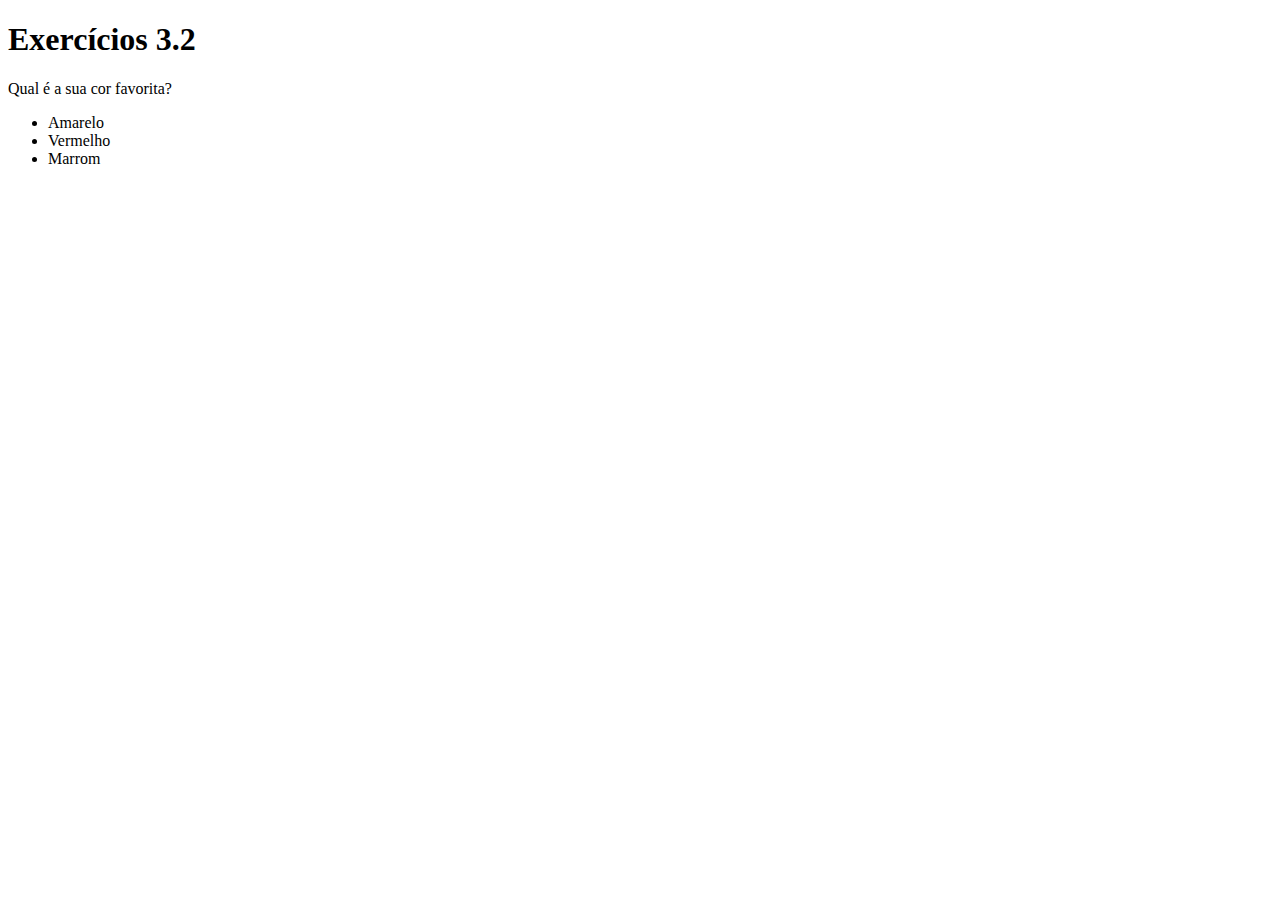
<file: fundamentos/bloco-3-introducao-a-html-e-css/dia-2-html-css-primeiros-passos-em-css/index.html>
<!DOCTYPE html>
<html lang="pt-br">
  <head>
    <meta charset="UTF-8">
    <title>HTML</title>
    <link rel="stylesheet" type=css href="style.css">
    
  </head>
  <body>
    <h1>Exercícios 3.2</h1>
    <p id="question">Qual é a sua cor favorita?</p>
    <ul id="question">
      <li id="yellow">Amarelo</li>
      <li id="red">Vermelho</li>
      <li id="brown">Marrom</li>
    </ul>
  </body>
</html>
</file>
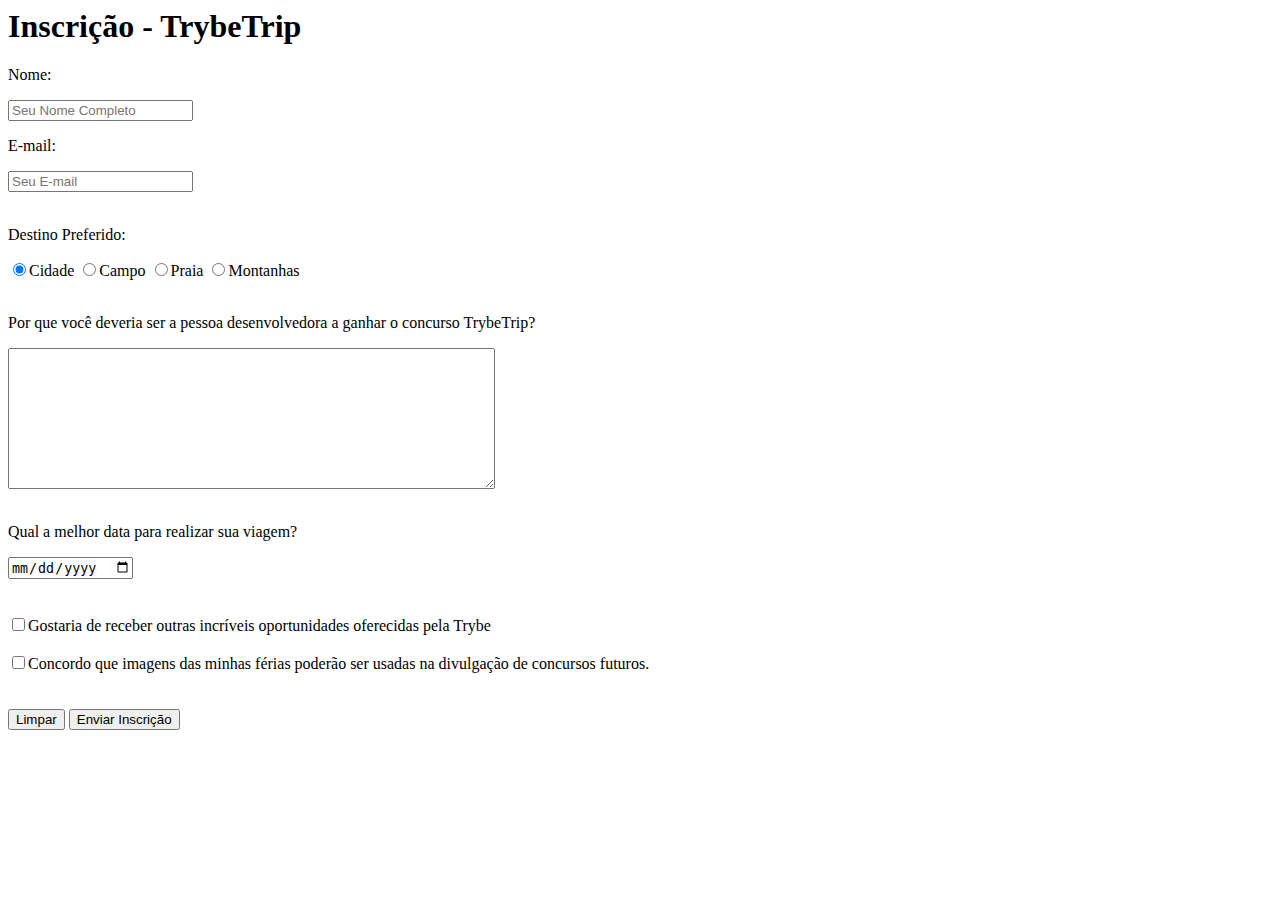
<file: fundamentos/bloco-6-html-e-css-forms-flexbox-e-responsivo/dia-1-html-css-forms/index.html>
<html lang="pt-br">
<head>
    <meta charset="UTF-8">
    <meta http-equiv="X-UA-Compatible" content="IE=edge">
    <meta name="viewport" content="width=device-width, initial-scale=1.0">
    <title>Concurso TrybeTrip</title>
</head>
<body>
    <header>
        <h1>Inscrição - TrybeTrip</h1>
    </header>
    <form method="get">
        <label for="input-name" >
            <p class="title-label">Nome:</p>
            <input minlength="10" maxlength="40" placeholder="Seu Nome Completo" type="text" name="nome" id="input-name" required>
        </label>
        <br>
        <label for="input-email">
            <p class="title-label">E-mail:</p>
            <input minlength="10" maxlength="50" placeholder="Seu E-mail" type="email" name="email" id="input-email" required>
        </label>
        <br>
        <br>
        <p class="title-label">Destino Preferido:</p>
        <label for="destino-1">
            <input type="radio" name="destino" id="destino-1" value="Cidade" checked>Cidade
        </label>
        <label for="destino-2">
            <input type="radio" name="destino" id="destino-2" value="Campo">Campo
        </label>
        <label for="destino-3">
            <input type="radio" name="destino" id="destino-3" value="Praia">Praia
        </label>
        <label for="destino-4">
            <input type="radio" name="destino" id="destino-4" value="Montanhas">Montanhas
        </label>
        <br>
        <br>
        <label for="input-reason">
            <p class="title-label">Por que você deveria ser a pessoa desenvolvedora a ganhar o concurso TrybeTrip?</p>
            <textarea name="motivo" id="input-reason" cols="58" rows="9" maxlength="500"></textarea>
        </label>
        <br>
        <br>
        <label for="input-date">
            <p class="title-label">Qual a melhor data para realizar sua viagem?</p>
            <input type="date" name="data" id="input-date" required>
        </label>
        <br>
        <br>
        <br>
        <label for="newsletter-input">
            <input type="checkbox" name="newsletter" id="newsletter-input" >Gostaria de receber outras incríveis oportunidades oferecidas pela Trybe
        </label>
        <br>
        <br>
        <label for="img-rights-input">
            <input type="checkbox" name="direito de imagem" id="img-rights-input" required>Concordo que imagens das minhas férias poderão ser usadas na divulgação de concursos futuros.
        </label>
        <br>
        <br>
        <br>
        <button type="reset" >Limpar</button>
        <button type="submit" id="submit-button">Enviar Inscrição</button>
    </form>
    <script src="script.js"></script>
</body>
</html>
</file>
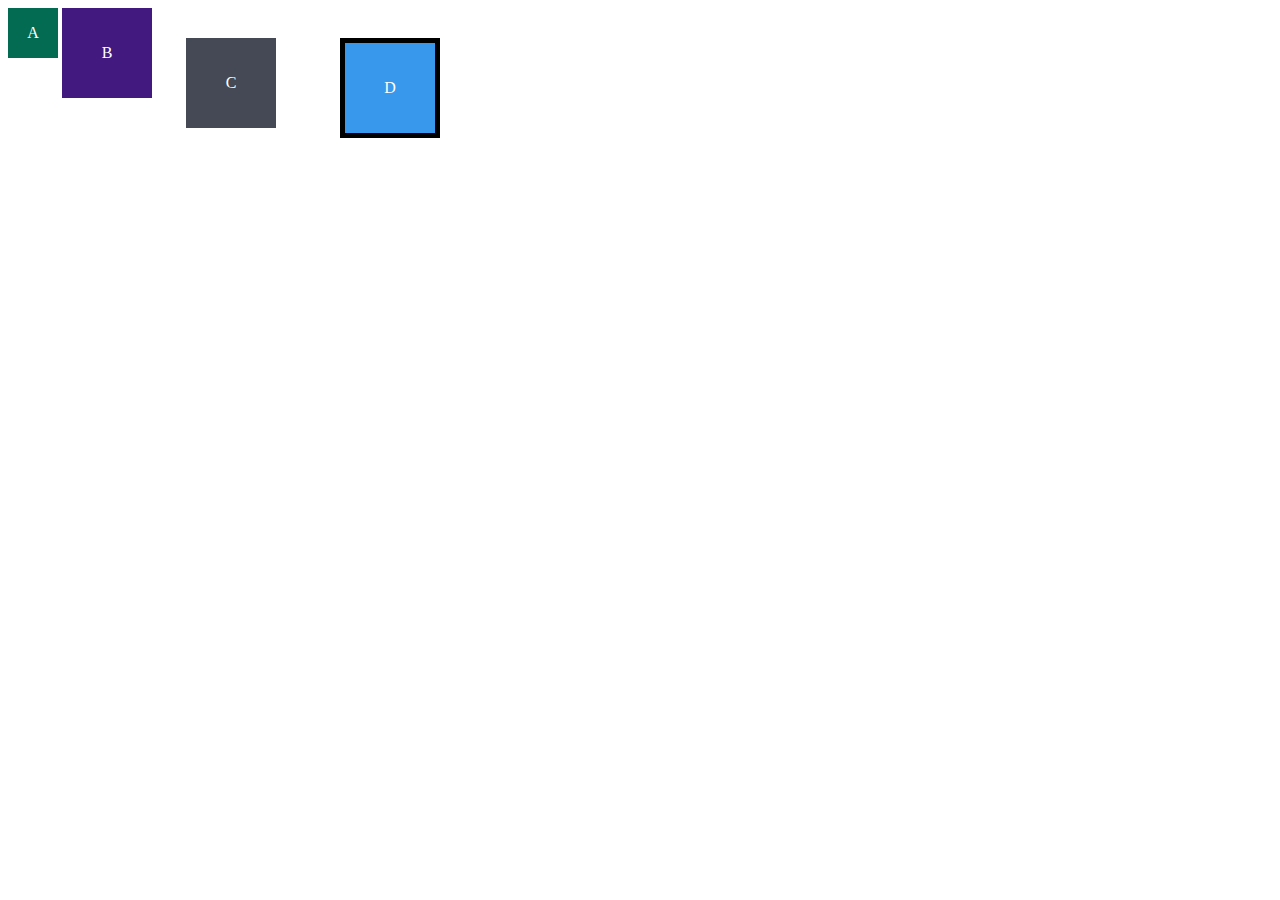
<file: fundamentos/bloco-3-introducao-a-html-e-css/dia-3-html-css-seletores-e-posicionamento/Exercício 1 (HTML & CSS - Seletores e posicionamento)/index.html>
<!DOCTYPE html>
<html lang="en">
<head>
  <meta charset="UTF-8">
  <meta name="viewport" content="width=device-width, initial-scale=1.0">
  <title>Exercício de Fixação: box model</title>
  <link rel="stylesheet" href="style.css">
</head>
<body>
  <div class="caixa width-and-height" style="background: #036b52">A</div>
  <div class="caixa width-and-height padding" style="background: #41197f;">B</div>
  <div class="caixa width-and-height padding margin" style="background: #444955">C</div>
  <div class="caixa width-and-height padding margin border" style="background: #3898EC">D</div>
</body>
</html>
</file>
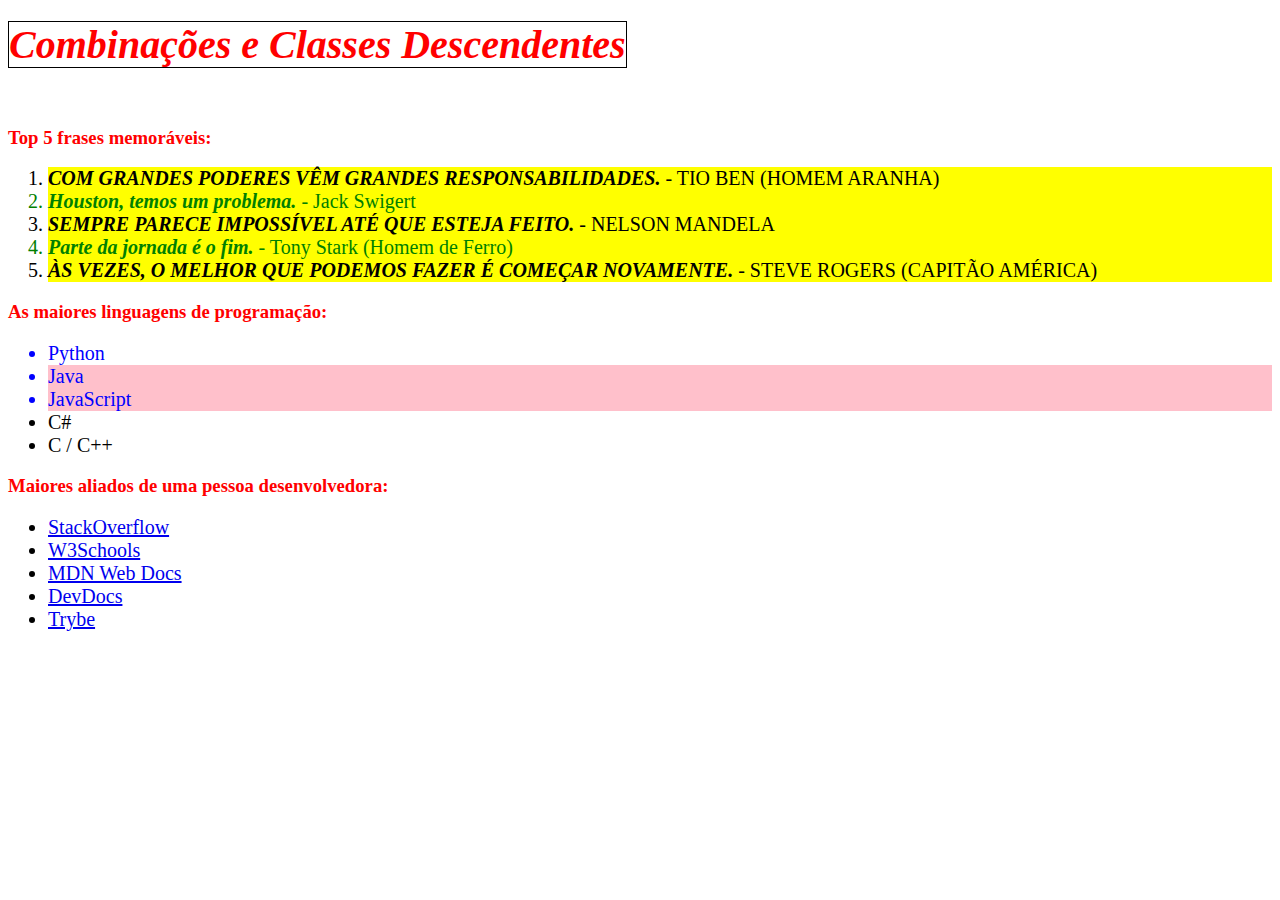
<file: fundamentos/bloco-3-introducao-a-html-e-css/dia-3-html-css-seletores-e-posicionamento/Exercício 4 (HTML & CSS - Seletores e posicionamento)/index.html>
<!DOCTYPE html>
<html lang="pt-br">
  <head>
    <meta charset="UTF-8">
    <link rel="stylesheet" href="style.css">
    <title>#GoTrybe</title>
  </head>
  <body>
    <h1><em>Combinações e Classes Descendentes</em></h1>
    <br />
    <h3>Top 5 frases memoráveis:</h3>
    <ol>
      <li class="impar"><em>Com grandes poderes vêm grandes responsabilidades.</em> - Tio Ben (Homem Aranha)</li>
      <li class="par"><em>Houston, temos um problema.</em> - Jack Swigert</li>
      <li class="impar"><em>Sempre parece impossível até que esteja feito.</em> - Nelson Mandela</li>
      <li class="par"><em>Parte da jornada é o fim.</em> - Tony Stark (Homem de Ferro)</li>
      <li class="impar"><em>Às vezes, o melhor que podemos fazer é começar novamente.</em> - Steve Rogers (Capitão América)</li>
    </ol>
    <h3>As maiores linguagens de programação:</h3>
    <ul>
      <li class="podio">Python</li>
      <li class="podio java">Java</li>
      <li class="podio java">JavaScript</li>
      <li>C#</li>
      <li>C / C++</li>
    </ul>
    <h3>Maiores aliados de uma pessoa desenvolvedora:</h3>
    <ul>
      <li class="stack">
        <a href="https://pt.stackoverflow.com/" target="_blank">StackOverflow</a>
      </li>
      <li class="w3s">
        <a href="https://www.w3schools.com/" target="_blank">W3Schools</a>
      </li>
      <li class="mozilla">
        <a href="https://developer.mozilla.org/pt-BR/" target="_blank">MDN Web Docs</a>
      </li>
      <li class="devdocs">
        <a href="https://devdocs.io/" target="_blank">DevDocs</a>
      </li>
      <li class="trybe">
        <a href="https://app.betrybe.com/" target="_blank">Trybe</a>
      </li>
    </ul>
  </body>
</html>
</file>
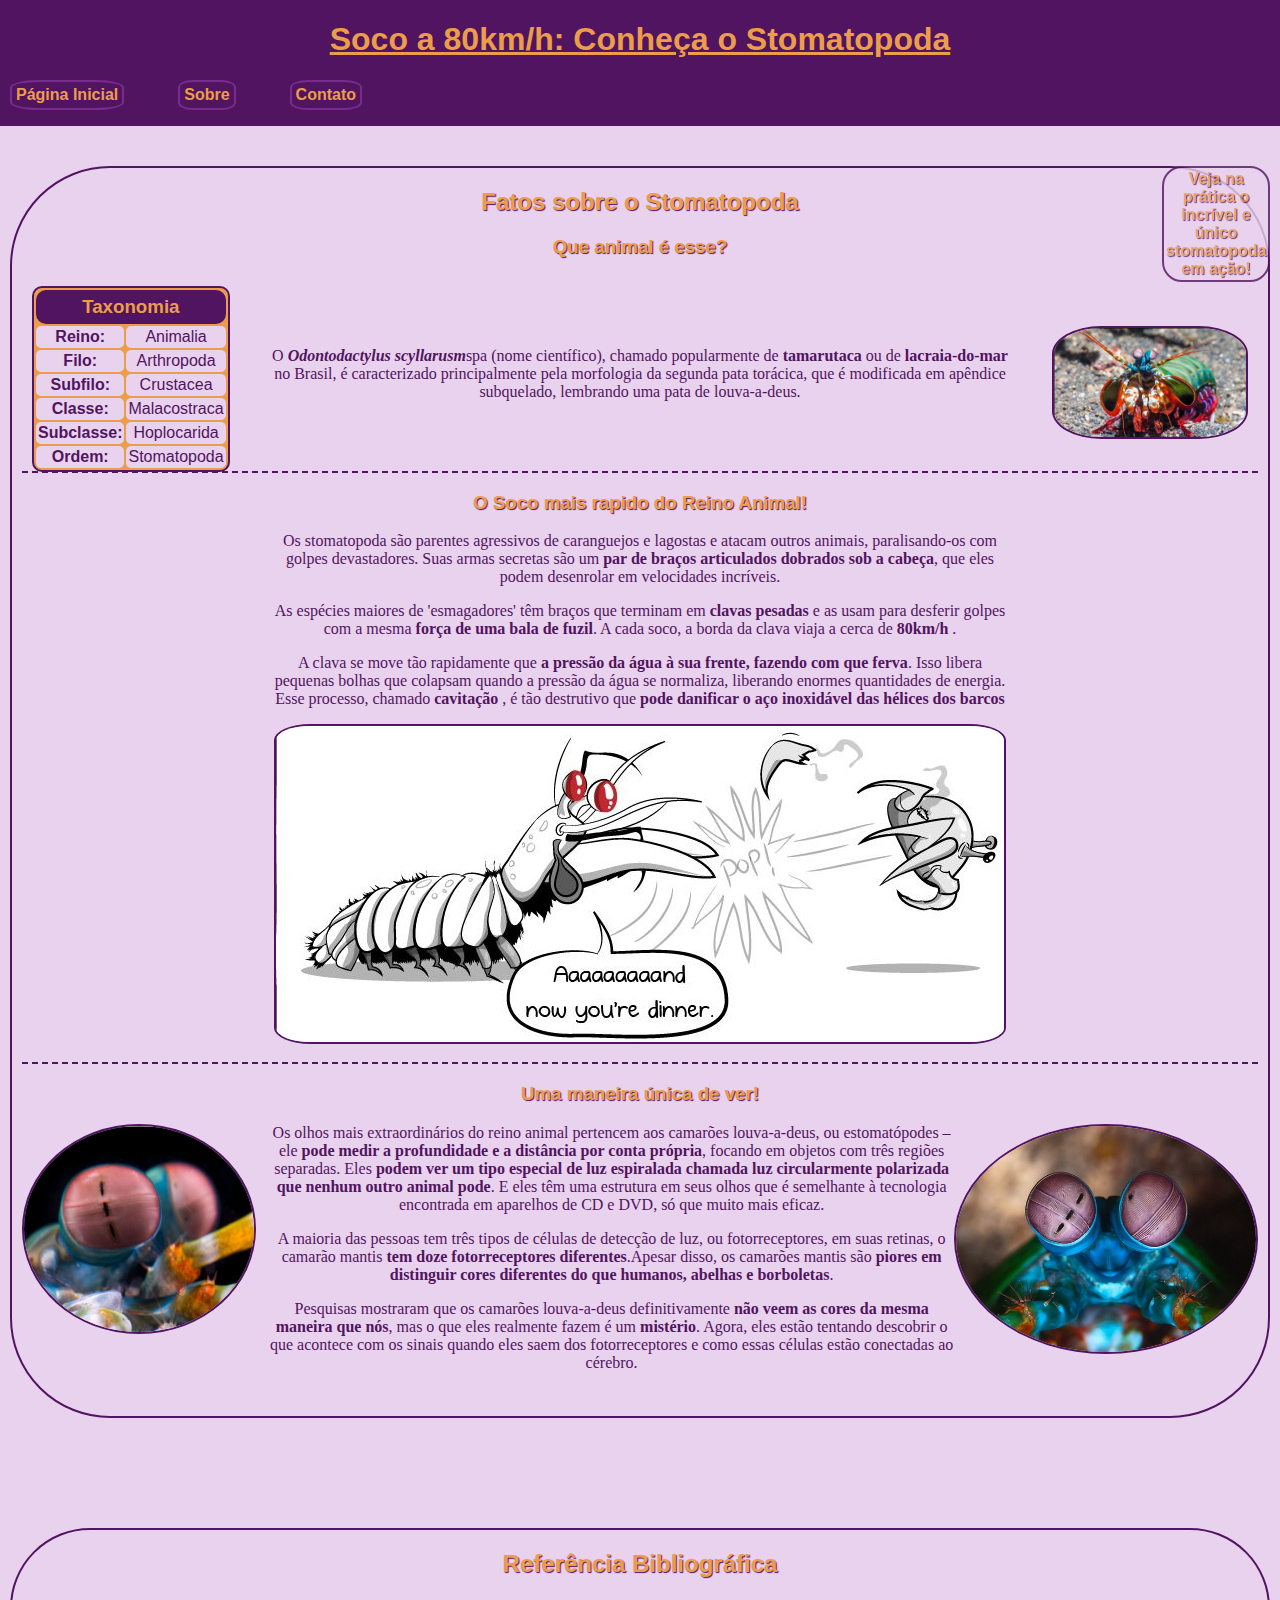
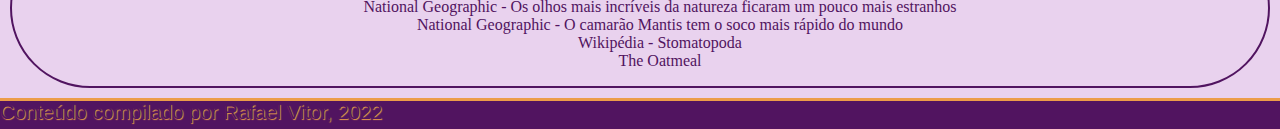
<file: fundamentos/bloco-3-introducao-a-html-e-css/dia-4-html-semantico/Exercício 1/index.html>
<!DOCTYPE html>
<html lang="pt-br">
  <head>
    <meta charset="UTF-8" />
    <meta name="viewport" content="width=device-width" />
    <link rel="stylesheet" href="style.css">
    <title>Fatos sobre o stomatopoda</title>
  </head>
  <body>
    <header id="heading">
      <h1>Soco a 80km/h: Conheça o Stomatopoda</h1>
      <nav> 
      <ul><li><a href="https://github.com/RafaelKnV" target="_blank">Página Inicial</a></li> <li><a href="https://rafaelknv.github.io/" target="_blank">Sobre</a></li> <li><a href="https://www.linkedin.com/in/rafael-vitor-silva-sousa-83057a228/" target="_blank">Contato</a></li></ul>
      </nav>
    </header>
    
    <main>
      <article>
        <header>
         <h2 class=titles>Fatos sobre o Stomatopoda</h2>
        </header>
        
       <section>
         <table>
          <tr>
            <th colspan="2"><h3 class="titles tax">Taxonomia</h3></th>
          </tr>
          <tr>
            <td class="tax-cell" >Reino: </td><td>Animalia</td>
          </tr>
          <tr>
            <td class="tax-cell" >Filo: </td><td>Arthropoda</td>
          </tr>
          <tr>
            <td class="tax-cell" >Subfilo: </td><td>Crustacea</td>
          </tr>
          <tr>
            <td class="tax-cell" >Classe: </td><td>Malacostraca</td>
          </tr>
          <tr>
            <td class="tax-cell" >Subclasse: </td><td>Hoplocarida</td>
          </tr>
          <tr>
            <td class="tax-cell" >Ordem: </td><td>Stomatopoda</td>
          </tr>
         </table>
      
         
         

         <h3 class=titles>Que animal é esse?</h3><img src="mantis.jpg" id="img-main" alt="Foto stomatopoda de frente">
         <br>
         <br>
         <br>
         <p>O <b><em>Odontodactylus scyllarusm</em></b>spa (nome científico), chamado popularmente de <b>tamarutaca</b> ou de <b>lacraia-do-mar</b> no Brasil, é caracterizado principalmente pela morfologia da segunda pata torácica, que é modificada em apêndice subquelado, lembrando uma pata de louva-a-deus.
         </p>
         
         
         <br>
         <br>
         <br>
         
         
         
         
         
        </section>
       <section>
         <h3 class=titles>O Soco mais rapido do Reino Animal!</h3>
         <p>Os stomatopoda são parentes agressivos de caranguejos e lagostas e atacam outros animais, paralisando-os com golpes devastadores. Suas armas secretas são um <b>par de braços articulados dobrados sob a cabeça</b>, que eles podem desenrolar em velocidades incríveis.</p>
         <p>As espécies maiores de 'esmagadores' têm braços que terminam em <b>clavas pesadas</b> ​​e as usam para desferir golpes com a mesma <b>força de uma bala de fuzil</b>. A cada soco, a borda da clava viaja a cerca de <b>80km/h</b> .</p>
         <p>A clava se move tão rapidamente que <b>a pressão da água à sua frente, fazendo com que ferva</b>. Isso libera pequenas bolhas que colapsam quando a pressão da água se normaliza, liberando enormes quantidades de energia. Esse processo, chamado <b>cavitação</b> , é tão destrutivo que <b>pode danificar o aço inoxidável das hélices dos barcos</b></p>
         <img id="img-punch" src="stomatopoda punch.jpg" alt="ilustração em que um stomatopoda dá um soco em um caranguejo e fala que ele será seu almoço">
         <br>
        </section>
       <section id="last-article">
         
         <h3 class=titles>Uma maneira única de ver!</h3>
         <img id="img-eye" src="Olhos stomatopoda.jpg" alt="Foto aproximada do olho do stomatopoda, permitindo ver os detalhes descritos no texto">
         <img id="img-eyes" src="olhos stomatopoda2.jpg" alt="Foto aproximada do olho do stomatopoda, permitindo ver os detalhes descritos no texto">

         <p>Os olhos mais extraordinários do reino animal pertencem aos camarões louva-a-deus, ou estomatópodes – ele <b>pode medir a profundidade e a distância por conta própria</b>, focando em objetos com três regiões separadas. Eles <b>podem ver um tipo especial de luz espiralada chamada luz circularmente polarizada que nenhum outro animal pode</b>. E eles têm uma estrutura em seus olhos que é semelhante à tecnologia encontrada em aparelhos de CD e DVD, só que muito mais eficaz.</p>
         
         <p>A maioria das pessoas tem três tipos de células de detecção de luz, ou fotorreceptores, em suas retinas, o camarão mantis <b>tem doze fotorreceptores diferentes</b>.Apesar disso, os camarões mantis são <b>piores em distinguir cores diferentes do que humanos, abelhas e borboletas</b>.</p>
         <p>Pesquisas mostraram que os camarões louva-a-deus definitivamente <b>não veem as cores da mesma maneira que nós</b>, mas o que eles realmente fazem é um <b>mistério</b>. Agora, eles estão tentando descobrir o que acontece com os sinais quando eles saem dos fotorreceptores e como essas células estão conectadas ao cérebro.</p>
         
         <br>
        </section>
       
      </article>
    </main>
    <br>
    <br>
    <br>
    <br>
    <br>

    <section id="refs">
         <h2 class=titles>Referência Bibliográfica</h2>
         <ul>
           <li><a class="ref-link" href="href=https://www.nationalgeographic.com/science/article/natures-most-amazing-eyes-just-got-a-bit-weirder">National Geographic - Os olhos mais incríveis da natureza ficaram um pouco mais estranhos</a></li>
           <li><a class="ref-link" href="https://www.nationalgeographic.com/science/article/the-mantis-shrimp-has-the-worlds-fastest-punch">National Geographic - O camarão Mantis tem o soco mais rápido do mundo</a></li>
           <li><a class="ref-link"href="https://pt.wikipedia.org/wiki/Stomatopoda">Wikipédia - Stomatopoda</a></li>
           <li><a class="ref-link" href="https://theoatmeal.com/comics/mantis_shrimp">The Oatmeal</a></li>
         </ul>
       </section>
    <aside>
         <a id="paralel-box" href="https://www.youtube.com/watch?v=E0Li1k5hGBE" target="_blank">Veja na prática o incrível e único stomatopoda em ação!</a> 
    </aside>

    <footer>
         Conteúdo compilado por Rafael Vitor, 2022
    </footer>
 </body>
</html>
</file>
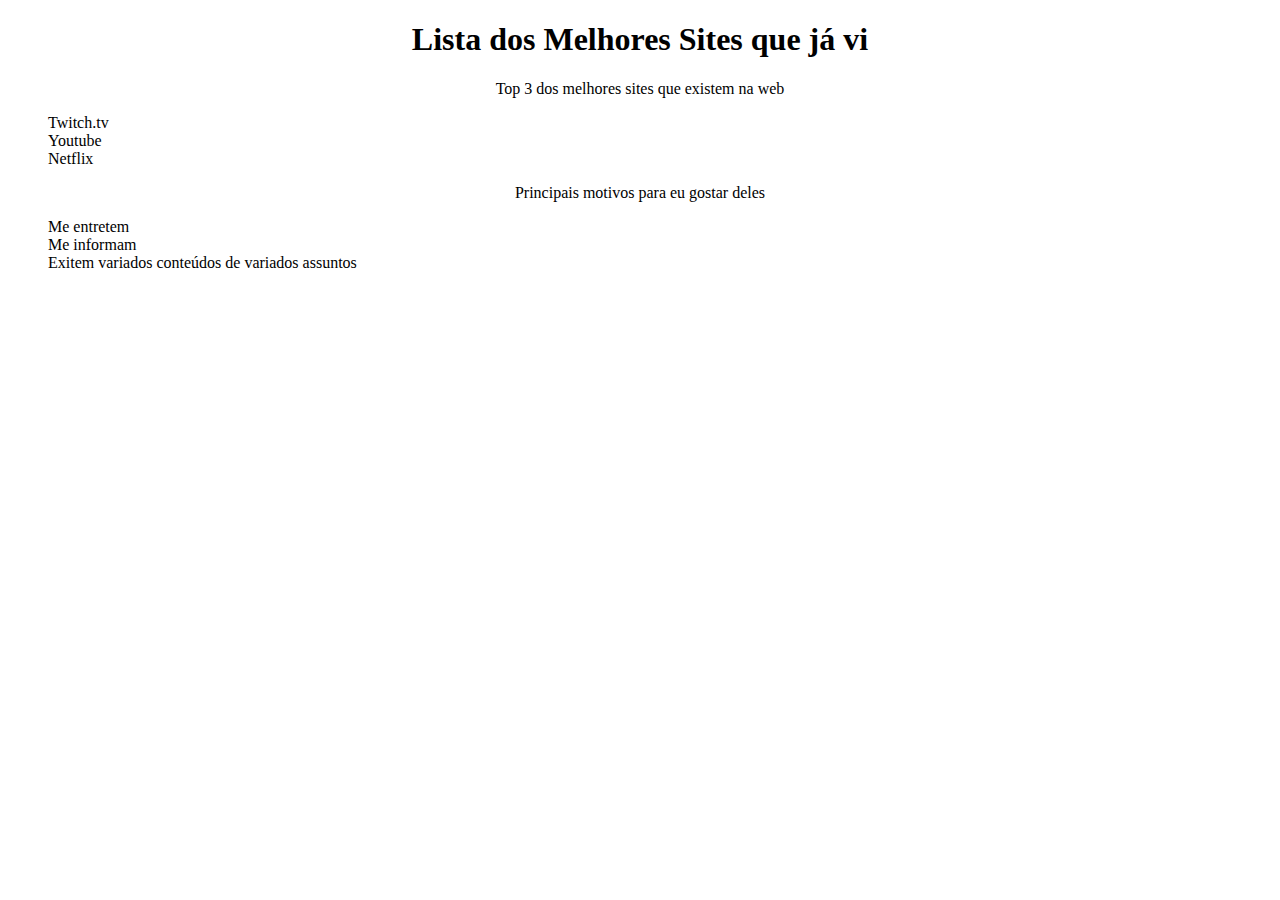
<file: fundamentos/bloco-3-introducao-a-html-e-css/dia-3-html-css-seletores-e-posicionamento/Exercício 3 (HTML & CSS - Seletores e posicionamento)/agrupando-seletores/index.html>
<!DOCTYPE html>
<html lang="pt-br">
  <head>
    <meta charset="UTF-8">
    <title>Agrupando Seletores</title>
    <link rel="stylesheet" href="style.css">
  </head>
  <body>
    <h1>Lista dos Melhores Sites que já vi</h1>
    <p>Top 3 dos melhores sites que existem na web</p>
    <ol>
      <li>Twitch.tv</li>
      <li>Youtube</li>
      <li>Netflix</li>
    </ol>
    <p>Principais motivos para eu gostar deles</p>
    <ul>
      <li>Me entretem</li>
      <li>Me informam</li>
      <li>Exitem variados conteúdos de variados assuntos</li>
    </ul>
  </body>
</html>
</file>
<file: fundamentos/bloco-3-introducao-a-html-e-css/dia-3-html-css-seletores-e-posicionamento/Exercício 1 (HTML & CSS - Seletores e posicionamento)/style.css>
.caixa {
  color: white;
  display: inline-block;
  line-height: 50px;
  text-align: center;
  vertical-align: top;
}

.width-and-height {
  height: 50px;
  width: 50px;
}

.padding{
  padding: 20px;
}

.margin{
  margin: 30px;
}

.border{
  border: 5px solid black;
}
</file>
<file: fundamentos/bloco-3-introducao-a-html-e-css/dia-3-html-css-seletores-e-posicionamento/Exercício 4 (HTML & CSS - Seletores e posicionamento)/style.css>
ol li{
    background-color: yellow;
}
ol li.par{
    color: green;
}
ol li.impar{
    text-transform: uppercase;
}
h1,h3{
    color: red;
}
h1 em,h3 em{
    font-size: 40px;
    border: 1px solid black;
}
li{
    font-size: 20px;
}
li em{
    font-weight: bold;
}
li.podio{
    color:blue;
}
li.podio.java{
    background-color: pink;
}
.stack :hover{
    font-weight: bold;
    color: orange;
}
.w3s :hover{
    font-weight: bold;
    color: green;
}
.mozilla :hover{
    font-weight: bold;
    color: black;
}
.devdocs :hover{
    font-weight: bold;
    color: yellow;
}
.trybe :hover{
    font-weight: bold;
    color: green;
}
</file>
<file: fundamentos/bloco-3-introducao-a-html-e-css/dia-4-html-semantico/Exercício 1/style.css>
body{    
    background-color: rgb(233, 210, 238);
    margin-bottom: 0;
    margin-left: 0;
    margin-right: 0;
}
#heading {
    background-color: rgb(81, 20, 96);
    width: 100%;
    position: fixed;
    top:0;
    left: 0;
    color: rgb(236, 157, 73);
    
    
}
#heading h1{
    font-family:-apple-system, BlinkMacSystemFont, 'Segoe UI', Roboto, Oxygen, Ubuntu, Cantarell, 'Open Sans', 'Helvetica Neue', sans-serif ;
    text-align: center;
    font-weight: bold;
    text-decoration: underline;
}
nav ul {
    text-align: start;
    list-style: none;
    padding-left: 10px;
}
nav ul li {
    text-decoration: none;
    text-align: ;
    border-radius: 25%;
    border:2px solid rgb(121, 44, 141);
    padding: 4px;
    margin-right: 50px;
    display: inline-block;
    font-weight:bold;
    font-family: -apple-system, BlinkMacSystemFont, 'Segoe UI', Roboto, Oxygen, Ubuntu, Cantarell, 'Open Sans', 'Helvetica Neue', sans-serif;
}
nav ul li:hover{
    background-color: rgb(233, 210, 238);
}
nav ul li a{
    text-decoration: none;
    color: rgb(236, 157, 73) ;
}
nav ul li a:hover{
    color: rgb(81, 20, 96);
}

main {
    margin-top: 13%;
}
.titles{
    width: fit-content;
    margin-right: auto;
    margin-left: auto;
    color: rgb(236, 157, 73);
    font-family: -apple-system, BlinkMacSystemFont, 'Segoe UI', Roboto, Oxygen, Ubuntu, Cantarell, 'Open Sans', 'Helvetica Neue', sans-serif;
    text-shadow: 1px 1px 1px rgb(81, 20, 96);
}
main p {
    color: rgb(81, 20, 96);
    width: 60%;
    margin-left: auto;
    margin-right: auto;
    text-align: center;
    
}
main p:hover{
    background-color: rgb(243, 229, 247);
}
article {
    border-radius: 100px;
    border: 2px solid rgb(81, 20, 96);
    margin:10px

}

section {
    border-bottom: 2px dashed rgb(81, 20, 96);
    margin:10px;
   
}
footer {
    border-top: 3px solid rgb(236, 157, 73);
    width:100%;
    background-color: rgb(81, 20, 96);
    font-size: 20px;
    color: rgb(81, 20, 96);
    text-shadow: 1px 1px 1px rgb(236, 157, 73);
    font-family:-apple-system, BlinkMacSystemFont, 'Segoe UI', Roboto, Oxygen, Ubuntu, Cantarell, 'Open Sans', 'Helvetica Neue', sans-serif ;
    padding-bottom: 5px;

}
aside{
    opacity: 80%;
    border-radius: 20px;
    font-weight: bold;
    padding: 2px;
    display: block;
    background-color: rgb(233, 210, 238);
    border: 2px solid rgb(81, 20, 96);
    width: 100px;
    text-align: center;
    margin-top: 13%;
    top:0;
    position: fixed;
    right: 0%;
    margin-right: 10px;
    font-family: -apple-system, BlinkMacSystemFont, 'Segoe UI', Roboto, Oxygen, Ubuntu, Cantarell, 'Open Sans', 'Helvetica Neue', sans-serif;
}
#paralel-box{
    text-decoration: none;
    text-shadow: 1px 1px 1px rgb(81, 20, 96) ;
    color: rgb(236, 157, 73);
}
#paralel-box:hover{
    text-decoration: underline;
}
#refs{
    text-align: center;
    border-radius: 100px;
    border: 2px solid rgb(81, 20, 96);
}
#refs ul{
    list-style: none;
   
}
.ref-link{
    text-decoration: none;
    color: rgb(81, 20, 96);
}
.ref-link:hover {
    text-decoration: underline;
}
#last-article {
    border:none;
}
table {
    margin-top: 4%;
    float: left;
    border-radius: 10px;
    border: 2px solid rgb(81, 20, 96);
    background-color: rgb(236, 157, 73);
    margin-left: 10px;
}
td {
    border-radius: 5px;
    padding: 2px;
    color: rgb(81, 20, 96);
    font-family: -apple-system, BlinkMacSystemFont, 'Segoe UI', Roboto, Oxygen, Ubuntu, Cantarell, 'Open Sans', 'Helvetica Neue', sans-serif;
    text-align: center;
    background-color:rgb(233, 210, 238)
}
th{
    border-radius: 10px;
    background-color: rgb(81, 20, 96);
}
.tax {
    margin-left: auto;
    margin-right: auto;
    margin-top: 5px;
    margin-bottom: 5px;
}
.tax-cell{
    font-weight: bold;
}
#img-main{
    border-radius: 25%;
    width:192px;
    float: right;
    border: 2px solid rgb(81, 20, 96);
    margin-right: 10px;
    margin-top: 4%;
}
#img-punch{
    display: block;
    border-radius: 5%;
    border: 2px solid rgb(81, 20, 96);
    margin-left: auto;
    margin-right: auto;
    
}
#img-eye {
    border-radius: 50%;
    float: left;
    margin-left: auto;
    margin-right: auto;
    width: 230px;
    border: 2px solid rgb(81, 20, 96);
}
#img-eyes {
    border-radius: 50%;
    float: right;
    margin-left: auto;
    margin-right: auto;
    width: 300px;
    border: 2px solid rgb(81, 20, 96);
}
</file>
<file: fundamentos/bloco-3-introducao-a-html-e-css/dia-3-html-css-seletores-e-posicionamento/Exercício 3 (HTML & CSS - Seletores e posicionamento)/agrupando-seletores/style.css>
h1,p{
    text-align: center;
}
li:hover{
    background-color: cornflowerblue;
}
li:active{
    font-style: italic;
    font-weight: 600;
    font-family: monospace;
}
ul,ol{
    list-style: none;
}
</file>
